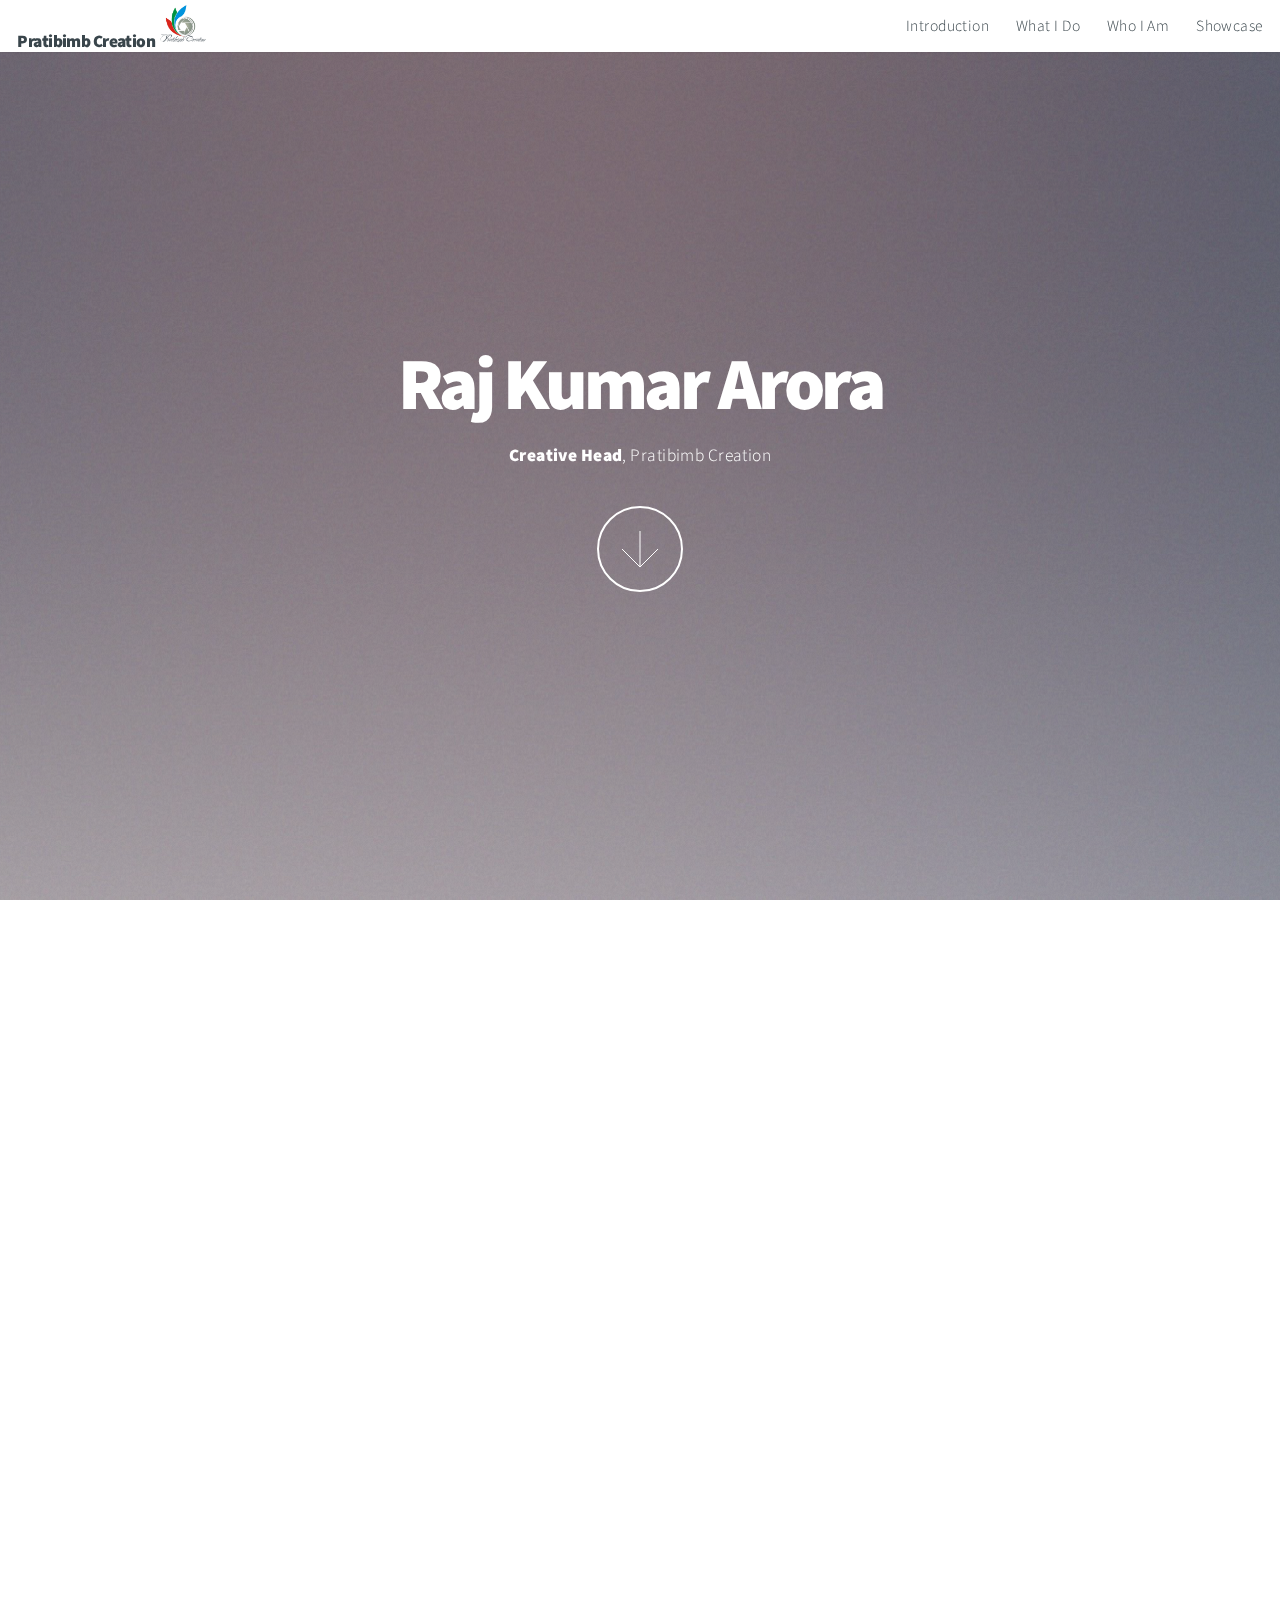
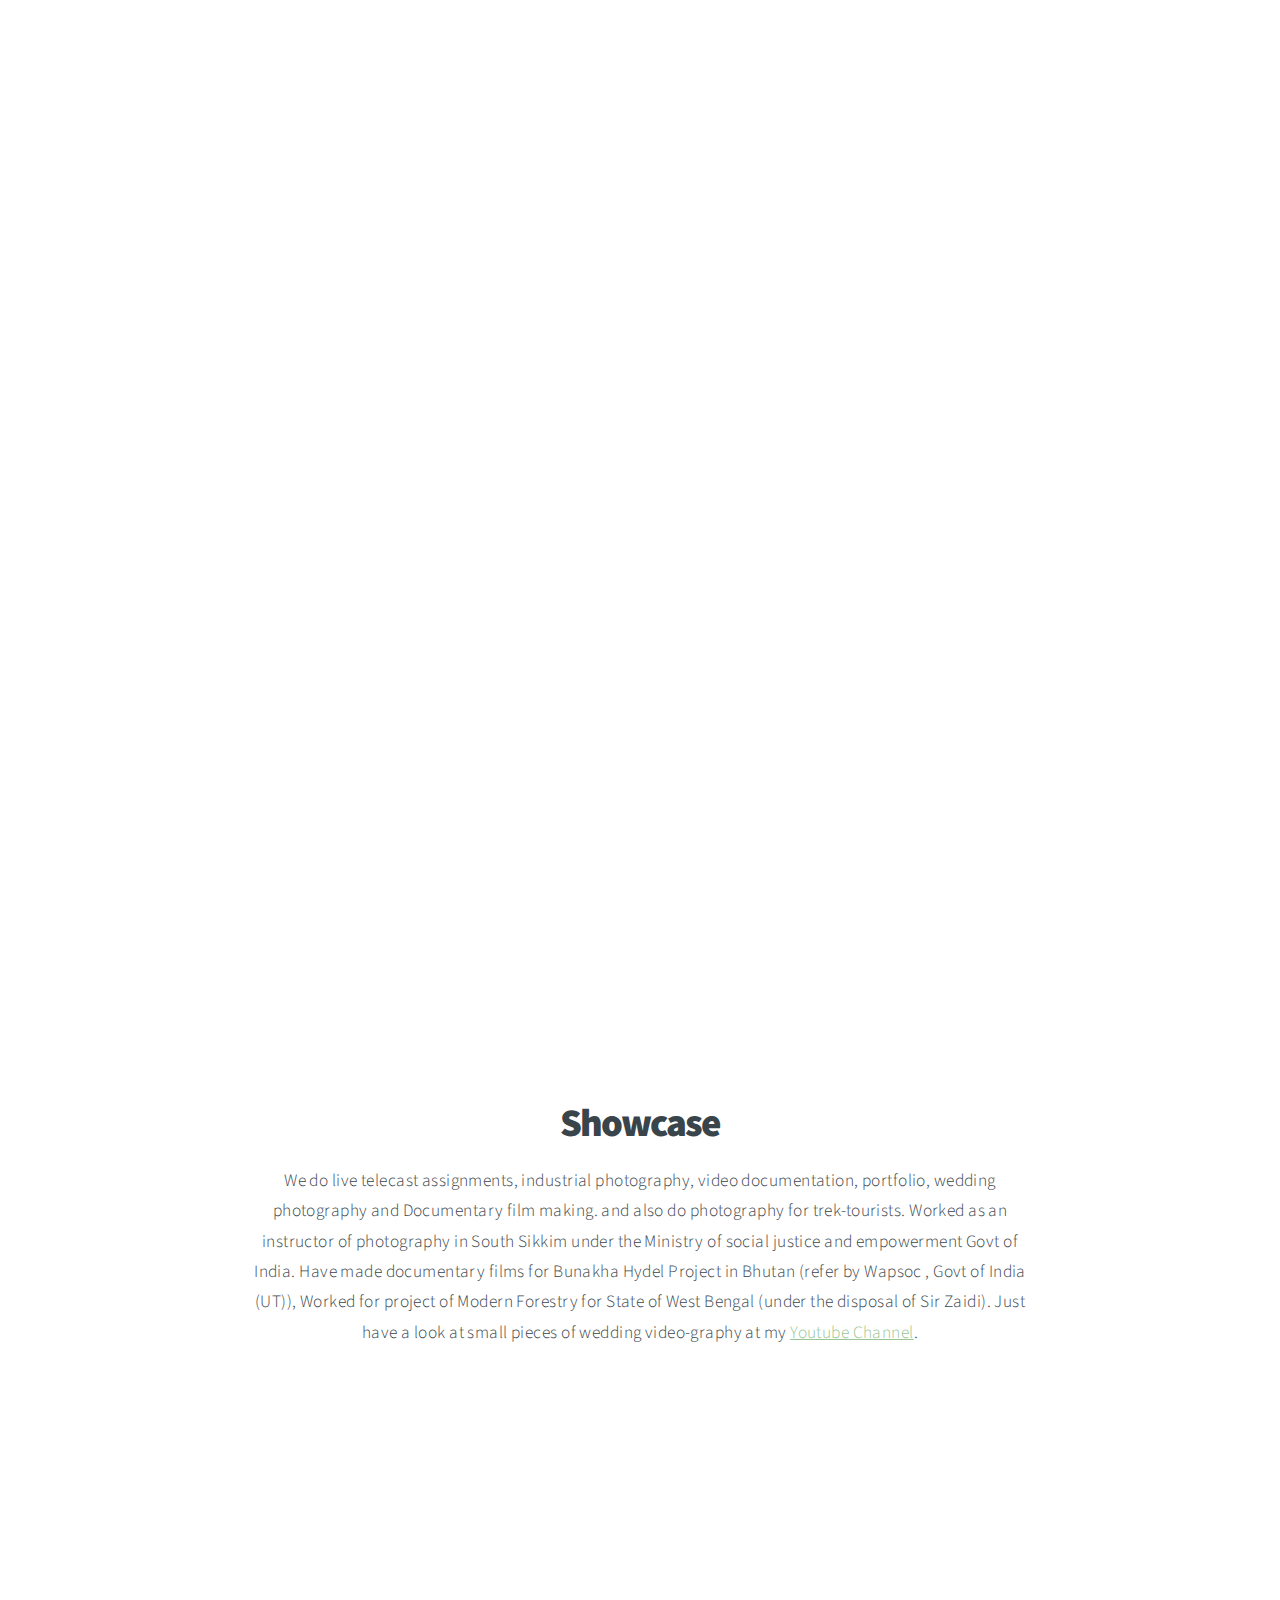
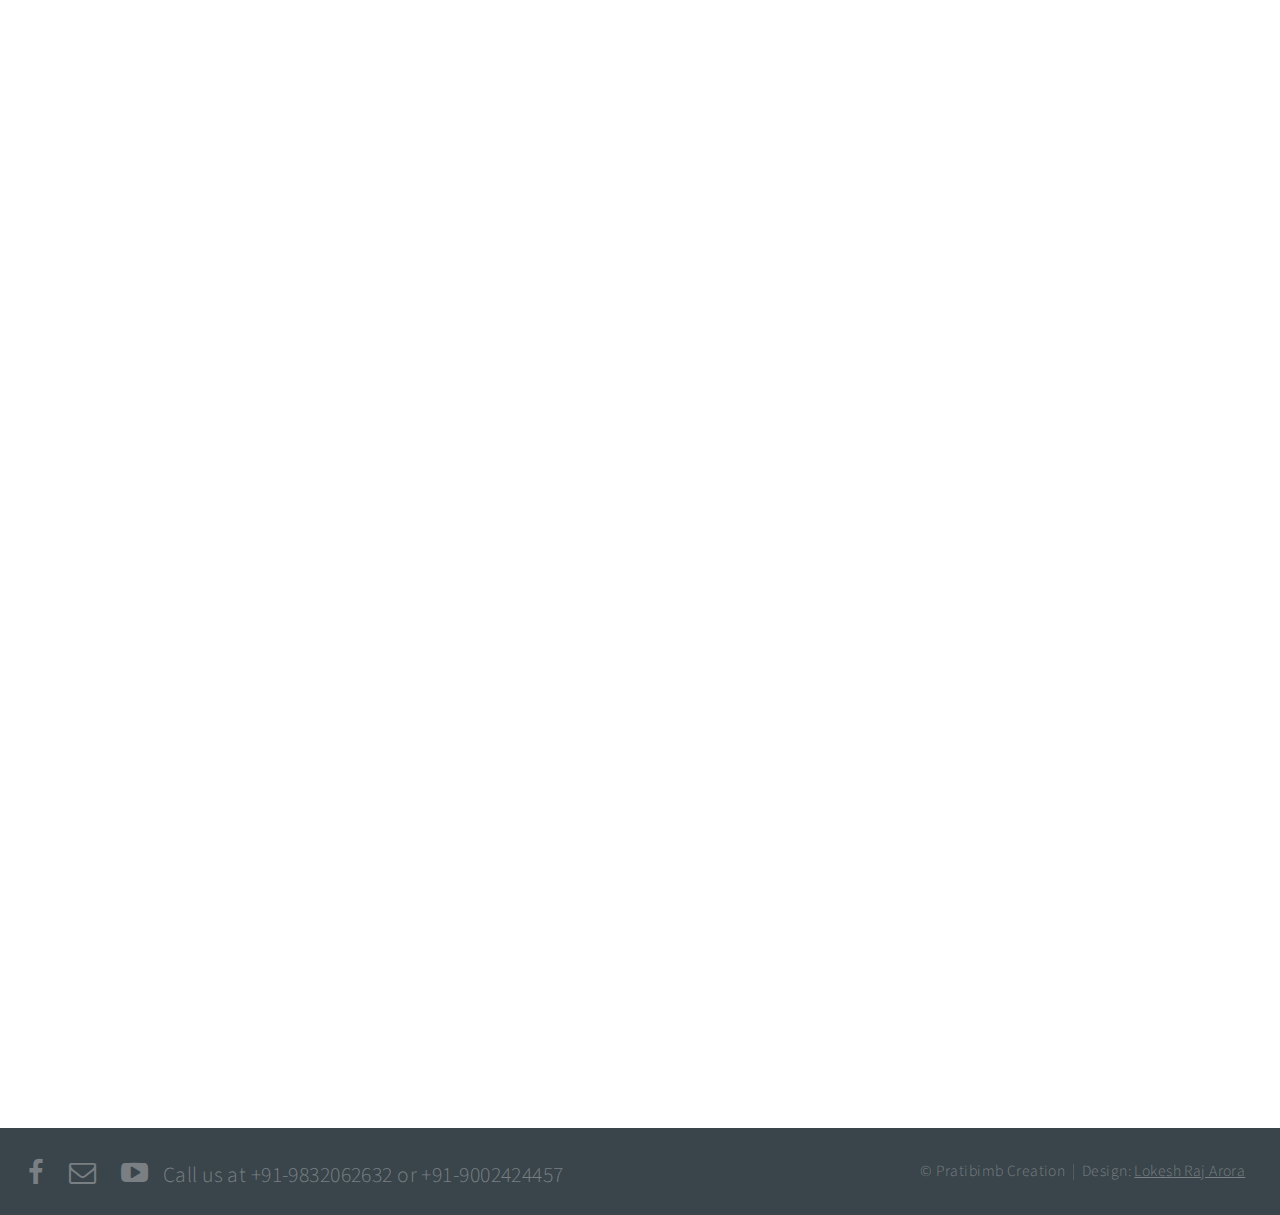
<file: index.html>
<!DOCTYPE HTML>
<!--Designed by Lokesh Raj Arora, email : lokesh.slg06@gmail.com-->
<html>
	<head>
		<title>Pratibimb Creation</title>
		<meta charset="utf-8" />
		<meta name="viewport" content="width=device-width, initial-scale=1" />
		<meta name="keywords" content="Raj Kumar Arora, portfolio, photographer, Siliguri, wedding photographer, best photographer, Pratibimb"/>
		<meta name="description" content="Portfolio of Raj Kumar Arora, Creative Head , Pratibimb Creation, well known Media House based in Siliguri"/>
		<meta name="author" content="Raj Kumar Arora"/>
		<meta name="ROBOTS" CONTENT="NOARCHIVE"/>
		<meta name="theme-color" content="#CACFD2"/>
		<!--[if lte IE 8]><script src="assets/js/ie/html5shiv.js"></script><![endif]-->
		<link rel="stylesheet" href="assets/css/main.css" />
		<!--[if lte IE 8]><link rel="stylesheet" href="assets/css/ie8.css" /><![endif]-->
		<!--[if lte git IE 9]><link rel="stylesheet" href="assets/css/ie9.css" /><![endif]-->
	</head>
	<body>

		<!-- Header -->
			<header id="header">
				<h1>Pratibimb Creation
					<a href="#"><span >
						<img src="images/reqd_logo.jpg" id="logo" style="" alt="Brand Logo">
					</span></a></h1>
				<nav>
					<ul>
						<li><a href="#intro">Introduction</a></li>
						<li><a href="#one">What I Do</a></li>
						<li><a href="#two">Who I Am</a></li>
						<li><a href="#work">Showcase</a></li>
					</ul>
				</nav>
			</header>

		<!-- Intro -->
			<section id="intro" class="main style1 dark fullscreen">
				<div class="content">
					<header>
						<h2>Raj Kumar Arora</h2>
					</header>
					<p><strong>Creative Head</strong>, Pratibimb Creation</p>
					<footer>
						<a href="#one" class="button style2 down">More</a>
					</footer>
				</div>
			</section>

		<!-- One -->
			<section id="one" class="main style2 right dark fullscreen">
				<div class="content box style2">
					<header>
						<h2>What I Do</h2>
					</header>
					<p>I am a professional photographer who perfects in professional live telecast, industrial photography, video documentation, portfolio, wedding photography and documentary flim making</p>
				</div>
				<a href="#two" class="button style2 down anchored">Next</a>
			</section>

		<!-- Two -->
			<section id="two" class="main style2 left dark fullscreen">
				<div class="content box style2">
					<header>
						<h2>Who I Am</h2>
					</header>
					<p>I am the creative head of Pratibimb Creation, a well-known Media House based in Siliguri.</p>
				</div>
				<a href="#work" class="button style2 down anchored">Next</a>
			</section>

		<!-- Work -->
			<section id="work" class="main style3 primary">
				<div class="content">
					<header>
						<h2>Showcase</h2>
						<p>We do live telecast assignments,
							industrial photography, video documentation, portfolio,
							wedding photography and Documentary film making.<!--Corporate Photography-->
							and also do photography for trek-tourists.
							Worked as an instructor of photography in South Sikkim under the
							Ministry of social justice and empowerment Govt of India.
							Have made documentary films for Bunakha Hydel Project in Bhutan
							(refer by Wapsoc , Govt of India (UT)),
							Worked for project of Modern Forestry for State of West Bengal
							(under the disposal of Sir Zaidi).
							Just have a look at small pieces of wedding video-graphy at my <a target="_blank" href="https://www.youtube.com/channel/UChp9KJYsRQuDGZYuooeEq3A">Youtube Channel</a>.
						</p>
					</header>

					<!-- Gallery  -->
						<div class="gallery">
							<article class="from-left">
								<a href="showcase22.jpg" class="image fit"><img src="showcase22.jpg"  alt="" /></a>
							</article>
							<article class="from-right">
								<a href="showcase26.jpg" class="image fit"><img src="showcase26.jpg"  alt="" /></a>
							</article>
							<article class="from-left">
								<a href="showcase1.JPG" class="image fit"><img src="showcase1.JPG"  alt="" /></a>
							</article>
							<article class="from-right">
								<a href="showcase2.jpg" class="image fit"><img src="showcase2.jpg"  alt="" /></a>
							</article>
							<article class="from-left">
								<a href="showcase3.jpg" class="image fit"><img src="showcase3.jpg"  alt="" /></a>
							</article>
							<article class="from-right">
								<a href="showcase8.jpg" class="image fit"><img src="showcase8.jpg"  alt="" /></a>
							</article>
							<article class="from-left">
								<a href="showcase5.jpg" class="image fit"><img src="showcase5.jpg"  alt="" /></a>
							</article>
							<article class="from-right">
								<a href="showcase6.jpg" class="image fit"><img src="showcase6.jpg"  alt="" /></a>
							</article>
							<article class="from-left">
								<a href="showcase12.jpg" class="image fit"><img src="showcase12.jpg"  alt="" /></a>
							</article>
							<article class="from-right">
								<a href="showcase9.jpg" class="image fit"><img src="showcase9.jpg"  alt="" /></a>
							</article>
							<article class="from-left">
								<a href="showcase24.jpg" class="image fit"><img src="showcase24.jpg"  alt="" /></a>
							</article>
							<article class="from-right">
								<a href="showcase11.jpg" class="image fit"><img src="showcase11.jpg"  alt="" /></a>
							</article>
							<article class="from-left">
								<a href="showcase14.jpg" class="image fit"><img src="showcase14.jpg"  alt="" /></a>
							</article>
							<article class="from-right">
								<a href="showcase13.jpg" class="image fit"><img src="showcase13.jpg"  alt="" /></a>
							</article>
							<article class="from-left">
								<a href="showcase16.jpg" class="image fit"><img src="showcase16.jpg"  alt="" /></a>
							</article>
							<article class="from-right">
								<a href="showcase15.jpg" class="image fit"><img src="showcase15.jpg"  alt="" /></a>
							</article>
							<article class="from-left">
								<a href="showcase7.jpg" class="image fit"><img src="showcase7.jpg"  alt="" /></a>
							</article>
							<article class="from-right">
								<a href="showcase17.jpg" class="image fit"><img src="showcase17.jpg"  alt="" /></a>
							</article>
							<article class="from-left">
								<a href="showcase21.jpg" class="image fit"><img src="showcase21.jpg"  alt="" /></a>
							</article>
							<article class="from-right">
								<a href="showcase18.jpg" class="image fit"><img src="showcase18.jpg"  alt="" /></a>
							</article>
							<article class="from-left">
								<a href="showcase20.jpg" class="image fit"><img src="showcase20.jpg"  alt="" /></a>
							</article>
							<article class="from-right">
								<a href="showcase10.jpg" class="image fit"><img src="showcase10.jpg"  alt="" /></a>
							</article>
							<article class="from-left">
								<a href="showcase23.jpg" class="image fit"><img src="showcase23.jpg"  alt="" /></a>
							</article>
							<article class="from-right">
								<a href="showcase19.jpg" class="image fit"><img src="showcase19.jpg"  alt="" /></a>
							</article>
						</div>

				</div>
			</section>


		<!-- Footer -->
			<footer id="footer">

				<!-- Icons -->
					<ul class="actions">
						<!--<li><a href="#" class="icon fa-twitter"><span class="label">Twitter</span></a></li>-->
						<li><a target="_blank" href="https://www.facebook.com/rajkumar.arora.5245" class="icon fa-facebook"><span class="label">Facebook</span></a></li>
						<!--<li><a href="#" class="icon fa-instagram"><span class="label">Instagram</span></a></li>
						<li><a href="#" class="icon fa-linkedin"><span class="label">LinkedIn</span></a></li>
						<li><a href="#" class="icon fa-dribbble"><span class="label">Dribbble</span></a></li>-->
						<li><a href="mailto:expressionsfreezed@gmail.com" class="icon fa-envelope-o"><span class="label">Email me</span></a></li>
						<li><a target="_blank" href="https://www.youtube.com/channel/UChp9KJYsRQuDGZYuooeEq3A" class="icon fa-youtube-play"><span class="label">Join me on Youtube</span></a></li>
						<li>Call us at +91-9832062632 or +91-9002424457</li>
					</ul>

				<!-- Menu -->
					<ul class="menu">
						<li>&copy; Pratibimb Creation</li><li>Design: <a target="_blank" href="https://github.com/lokiiarora">Lokesh Raj Arora</a></li>
					</ul>

			</footer>

		<!-- Scripts -->
			<script src="assets/js/jquery.min.js"></script>
			<script src="assets/js/jquery.poptrox.min.js"></script>
			<script src="assets/js/jquery.scrolly.min.js"></script>
			<script src="assets/js/jquery.scrollex.min.js"></script>
			<script src="assets/js/skel.min.js"></script>
			<script src="assets/js/util.js"></script>
			<!--[if lte IE 8]><script src="assets/js/ie/respond.min.js"></script><![endif]-->
			<script src="assets/js/main.js"></script>

	</body>
</html>
</file>
<file: assets/css/ie8.css>
/*
	Big Picture by HTML5 UP
	html5up.net | @ajlkn
	Free for personal and commercial use under the CCA 3.0 license (html5up.net/license)
*/

/* Form */

	form input[type="text"],
	form input[type="email"],
	form input[type="password"],
	form select,
	form textarea {
		position: relative;
		-ms-behavior: url("assets/js/ie/PIE.htc");
		border: solid 1px;
	}

/* Button */

	input[type="button"],
	input[type="submit"],
	input[type="reset"],
	.button,
	button {
		position: relative;
		-ms-behavior: url("assets/js/ie/PIE.htc");
	}

		input[type="button"].down,
		input[type="submit"].down,
		input[type="reset"].down,
		.button.down,
		button.down {
			text-indent: 0;
		}

/* Footer */

	#footer {
		color: #fff;
	}

/* Intro */

	#intro {
		-ms-behavior: url("assets/js/ie/backgroundsize.min.htc");
		background: url("../../images/intro.jpg");
		background-size: cover;
	}

		#intro .content {
			position: relative;
			z-index: 1;
		}

		#intro:after {
			content: '';
			background: url("images/overlay.png");
			width: 100%;
			height: 100%;
			position: absolute;
			left: 0;
			top: 0;
		}

/* One */

	#one {
		-ms-behavior: url("assets/js/ie/backgroundsize.min.htc");
		background: url("../../images/one.jpg");
		background-size: cover;
	}

		#one .content {
			position: relative;
			z-index: 1;
		}

		#one.left:before, #one.right:after {
			content: '';
			background: url("images/overlay.png");
			width: 100%;
			height: 100%;
			position: absolute;
			left: 0;
			top: 0;
		}

/* Two */

	#two {
		-ms-behavior: url("assets/js/ie/backgroundsize.min.htc");
		background: url("../../images/two.jpg");
		background-size: cover;
	}

		#two .content {
			position: relative;
			z-index: 1;
		}

		#two.left:before, #two.right:after {
			content: '';
			background: url("images/overlay.png");
			width: 100%;
			height: 100%;
			position: absolute;
			left: 0;
			top: 0;
		}
</file>
<file: assets/css/ie9.css>
/*
	Big Picture by HTML5 UP
	html5up.net | @ajlkn
	Free for personal and commercial use under the CCA 3.0 license (html5up.net/license)
*/

/* Loader */

	body:before, body:after {
		display: none !important;
	}

/* Gallery */

	.gallery:after {
		content: '';
		display: block;
		clear: both;
	}

	.gallery article {
		float: left;
	}

/* Main */

	.main.fullscreen {
		min-height: 0;
	}

	.main.style1 > .content {
		margin: 0 auto;
	}

/* Poptrox */

	.poptrox-popup .loader {
		display: none !important;
	}
</file>
<file: assets/css/main.css>
@import url("https://fonts.googleapis.com/css?family=Source+Sans+Pro:300,900");
@import url("font-awesome.min.css");

/* Reset */

	html, body, div, span, applet, object, iframe, h1, h2, h3, h4, h5, h6, p, blockquote, pre, a, abbr, acronym, address, big, cite, code, del, dfn, em, img, ins, kbd, q, s, samp, small, strike, strong, sub, sup, tt, var, b, u, i, center, dl, dt, dd, ol, ul, li, fieldset, form, label, legend, table, caption, tbody, tfoot, thead, tr, th, td, article, aside, canvas, details, embed, figure, figcaption, footer, header, hgroup, menu, nav, output, ruby, section, summary, time, mark, audio, video {
		margin: 0;
		padding: 0;
		border: 0;
		font-size: 100%;
		font: inherit;
		vertical-align: baseline;
	}

	article, aside, details, figcaption, figure, footer, header, hgroup, menu, nav, section {
		display: block;
	}

	body {
		line-height: 1;
	}

	ol, ul {
		list-style: none;
	}

	blockquote, q {
		quotes: none;
	}

	blockquote:before, blockquote:after, q:before, q:after {
		content: '';
		content: none;
	}

	table {
		border-collapse: collapse;
		border-spacing: 0;
	}

	body {
		-webkit-text-size-adjust: none;
	}

/* Box Model */

	*, *:before, *:after {
		-moz-box-sizing: border-box;
		-webkit-box-sizing: border-box;
		box-sizing: border-box;
	}

/* Basic */

	@-ms-viewport {
		width: device-width;
	}

	html {
		height: 100%;
	}

	body {
		background: #ffffff;
		height: 100%;
		min-width: 320px;
	}

		body.is-loading *, body.is-loading *:before, body.is-loading *:after {
			-moz-animation: none !important;
			-webkit-animation: none !important;
			-ms-animation: none !important;
			animation: none !important;
			-moz-transition: none !important;
			-webkit-transition: none !important;
			-ms-transition: none !important;
			transition: none !important;
		}

/* Spinner */

	@-moz-keyframes spinner-rotate {
		0% {
			-moz-transform: scale(1) rotate(0deg);
			-webkit-transform: scale(1) rotate(0deg);
			-ms-transform: scale(1) rotate(0deg);
			transform: scale(1) rotate(0deg);
		}

		100% {
			-moz-transform: scale(1) rotate(360deg);
			-webkit-transform: scale(1) rotate(360deg);
			-ms-transform: scale(1) rotate(360deg);
			transform: scale(1) rotate(360deg);
		}
	}

	@-webkit-keyframes spinner-rotate {
		0% {
			-moz-transform: scale(1) rotate(0deg);
			-webkit-transform: scale(1) rotate(0deg);
			-ms-transform: scale(1) rotate(0deg);
			transform: scale(1) rotate(0deg);
		}

		100% {
			-moz-transform: scale(1) rotate(360deg);
			-webkit-transform: scale(1) rotate(360deg);
			-ms-transform: scale(1) rotate(360deg);
			transform: scale(1) rotate(360deg);
		}
	}

	@-ms-keyframes spinner-rotate {
		0% {
			-moz-transform: scale(1) rotate(0deg);
			-webkit-transform: scale(1) rotate(0deg);
			-ms-transform: scale(1) rotate(0deg);
			transform: scale(1) rotate(0deg);
		}

		100% {
			-moz-transform: scale(1) rotate(360deg);
			-webkit-transform: scale(1) rotate(360deg);
			-ms-transform: scale(1) rotate(360deg);
			transform: scale(1) rotate(360deg);
		}
	}

	@keyframes spinner-rotate {
		0% {
			-moz-transform: scale(1) rotate(0deg);
			-webkit-transform: scale(1) rotate(0deg);
			-ms-transform: scale(1) rotate(0deg);
			transform: scale(1) rotate(0deg);
		}

		100% {
			-moz-transform: scale(1) rotate(360deg);
			-webkit-transform: scale(1) rotate(360deg);
			-ms-transform: scale(1) rotate(360deg);
			transform: scale(1) rotate(360deg);
		}
	}

/* Loader */

	@-moz-keyframes spinner-show {
		0% {
			opacity: 0;
		}

		100% {
			opacity: 1;
		}
	}

	@-webkit-keyframes spinner-show {
		0% {
			opacity: 0;
		}

		100% {
			opacity: 1;
		}
	}

	@-ms-keyframes spinner-show {
		0% {
			opacity: 0;
		}

		100% {
			opacity: 1;
		}
	}

	@keyframes spinner-show {
		0% {
			opacity: 0;
		}

		100% {
			opacity: 1;
		}
	}

	@-moz-keyframes spinner-hide {
		0% {
			-moz-transform: scale(1) rotate(0deg);
			-webkit-transform: scale(1) rotate(0deg);
			-ms-transform: scale(1) rotate(0deg);
			transform: scale(1) rotate(0deg);
			color: #e5e6e7;
			z-index: 100001;
		}

		99% {
			-moz-transform: scale(0.5) rotate(360deg);
			-webkit-transform: scale(0.5) rotate(360deg);
			-ms-transform: scale(0.5) rotate(360deg);
			transform: scale(0.5) rotate(360deg);
			color: #e5e6e7;
			z-index: 100001;
		}

		100% {
			-moz-transform: scale(0.5) rotate(360deg);
			-webkit-transform: scale(0.5) rotate(360deg);
			-ms-transform: scale(0.5) rotate(360deg);
			transform: scale(0.5) rotate(360deg);
			color: #e5e6e7;
			z-index: -1;
		}
	}

	@-webkit-keyframes spinner-hide {
		0% {
			-moz-transform: scale(1) rotate(0deg);
			-webkit-transform: scale(1) rotate(0deg);
			-ms-transform: scale(1) rotate(0deg);
			transform: scale(1) rotate(0deg);
			color: #e5e6e7;
			z-index: 100001;
		}

		99% {
			-moz-transform: scale(0.5) rotate(360deg);
			-webkit-transform: scale(0.5) rotate(360deg);
			-ms-transform: scale(0.5) rotate(360deg);
			transform: scale(0.5) rotate(360deg);
			color: #e5e6e7;
			z-index: 100001;
		}

		100% {
			-moz-transform: scale(0.5) rotate(360deg);
			-webkit-transform: scale(0.5) rotate(360deg);
			-ms-transform: scale(0.5) rotate(360deg);
			transform: scale(0.5) rotate(360deg);
			color: #e5e6e7;
			z-index: -1;
		}
	}

	@-ms-keyframes spinner-hide {
		0% {
			-moz-transform: scale(1) rotate(0deg);
			-webkit-transform: scale(1) rotate(0deg);
			-ms-transform: scale(1) rotate(0deg);
			transform: scale(1) rotate(0deg);
			color: #e5e6e7;
			z-index: 100001;
		}

		99% {
			-moz-transform: scale(0.5) rotate(360deg);
			-webkit-transform: scale(0.5) rotate(360deg);
			-ms-transform: scale(0.5) rotate(360deg);
			transform: scale(0.5) rotate(360deg);
			color: #e5e6e7;
			z-index: 100001;
		}

		100% {
			-moz-transform: scale(0.5) rotate(360deg);
			-webkit-transform: scale(0.5) rotate(360deg);
			-ms-transform: scale(0.5) rotate(360deg);
			transform: scale(0.5) rotate(360deg);
			color: #e5e6e7;
			z-index: -1;
		}
	}

	@keyframes spinner-hide {
		0% {
			-moz-transform: scale(1) rotate(0deg);
			-webkit-transform: scale(1) rotate(0deg);
			-ms-transform: scale(1) rotate(0deg);
			transform: scale(1) rotate(0deg);
			color: #e5e6e7;
			z-index: 100001;
		}

		99% {
			-moz-transform: scale(0.5) rotate(360deg);
			-webkit-transform: scale(0.5) rotate(360deg);
			-ms-transform: scale(0.5) rotate(360deg);
			transform: scale(0.5) rotate(360deg);
			color: #e5e6e7;
			z-index: 100001;
		}

		100% {
			-moz-transform: scale(0.5) rotate(360deg);
			-webkit-transform: scale(0.5) rotate(360deg);
			-ms-transform: scale(0.5) rotate(360deg);
			transform: scale(0.5) rotate(360deg);
			color: #e5e6e7;
			z-index: -1;
		}
	}

	@-moz-keyframes overlay-hide {
		0% {
			opacity: 1;
			z-index: 100000;
		}

		15% {
			opacity: 1;
			z-index: 100000;
		}

		99% {
			opacity: 0;
			z-index: 100000;
		}

		100% {
			opacity: 0;
			z-index: -1;
		}
	}

	@-webkit-keyframes overlay-hide {
		0% {
			opacity: 1;
			z-index: 100000;
		}

		15% {
			opacity: 1;
			z-index: 100000;
		}

		99% {
			opacity: 0;
			z-index: 100000;
		}

		100% {
			opacity: 0;
			z-index: -1;
		}
	}

	@-ms-keyframes overlay-hide {
		0% {
			opacity: 1;
			z-index: 100000;
		}

		15% {
			opacity: 1;
			z-index: 100000;
		}

		99% {
			opacity: 0;
			z-index: 100000;
		}

		100% {
			opacity: 0;
			z-index: -1;
		}
	}

	@keyframes overlay-hide {
		0% {
			opacity: 1;
			z-index: 100000;
		}

		15% {
			opacity: 1;
			z-index: 100000;
		}

		99% {
			opacity: 0;
			z-index: 100000;
		}

		100% {
			opacity: 0;
			z-index: -1;
		}
	}

	body {
		text-decoration: none;
	}

		body:before {
			-moz-animation: spinner-show 1.5s 1 0.25s ease forwards, spinner-hide 0.25s ease-in-out forwards !important;
			-webkit-animation: spinner-show 1.5s 1 0.25s ease forwards, spinner-hide 0.25s ease-in-out forwards !important;
			-ms-animation: spinner-show 1.5s 1 0.25s ease forwards, spinner-hide 0.25s ease-in-out forwards !important;
			animation: spinner-show 1.5s 1 0.25s ease forwards, spinner-hide 0.25s ease-in-out forwards !important;
			-moz-transform-origin: 50% 50%;
			-webkit-transform-origin: 50% 50%;
			-ms-transform-origin: 50% 50%;
			transform-origin: 50% 50%;
			-moz-osx-font-smoothing: grayscale;
			-webkit-font-smoothing: antialiased;
			font-family: FontAwesome;
			font-style: normal;
			font-weight: normal;
			text-transform: none !important;
			color: #e5e6e7;
			content: '\f1ce';
			cursor: default;
			display: block;
			font-size: 2em;
			height: 2em;
			left: 50%;
			line-height: 2em;
			margin: -1em 0 0 -1em;
			opacity: 0;
			position: fixed;
			text-align: center;
			top: 50%;
			width: 2em;
			z-index: -1;
		}

		body:after {
			-moz-animation: overlay-hide 1.5s ease-in forwards !important;
			-webkit-animation: overlay-hide 1.5s ease-in forwards !important;
			-ms-animation: overlay-hide 1.5s ease-in forwards !important;
			animation: overlay-hide 1.5s ease-in forwards !important;
			background: #ffffff;
			content: '';
			display: block;
			height: 100%;
			left: 0;
			opacity: 0;
			position: fixed;
			top: 0;
			width: 100%;
			z-index: -1;
		}

		body.is-loading:before {
			-moz-animation: spinner-show 1.5s 1 0.25s ease forwards, spinner-rotate 0.75s infinite linear !important;
			-webkit-animation: spinner-show 1.5s 1 0.25s ease forwards, spinner-rotate 0.75s infinite linear !important;
			-ms-animation: spinner-show 1.5s 1 0.25s ease forwards, spinner-rotate 0.75s infinite linear !important;
			animation: spinner-show 1.5s 1 0.25s ease forwards, spinner-rotate 0.75s infinite linear !important;
			z-index: 100001;
		}

		body.is-loading:after {
			-moz-animation: none !important;
			-webkit-animation: none !important;
			-ms-animation: none !important;
			animation: none !important;
			opacity: 1;
			z-index: 100000;
		}

	@media (-webkit-min-device-pixel-ratio: 2) {

		body:before {
			line-height: 2.025em;
		}

	}

/* Type */

	body, input, textarea, select {
		font-family: "Source Sans Pro", "sans-serif";
		font-weight: 300;
		font-size: 18pt;
		line-height: 1.75em;
		color: #39454b;
		letter-spacing: 0.025em;
	}

		@media screen and (max-width: 1920px) {

			body, input, textarea, select {
				font-size: 17pt;
			}

		}

		@media screen and (max-width: 1680px) {

			body, input, textarea, select {
				font-size: 15pt;
			}

		}

		@media screen and (max-width: 1280px) {

			body, input, textarea, select {
				font-size: 13pt;
			}

		}

		@media screen and (max-width: 1000px) {

			body, input, textarea, select {
				font-size: 13pt;
			}

		}

		@media screen and (max-width: 736px) {

			body, input, textarea, select {
				font-size: 12pt;
				line-height: 1.5em;
			}

		}

	h1, h2, h3, h4, h5, h6 {
		font-weight: 900;
		color: inherit;
		letter-spacing: -0.0325em;
	}

		h1 a, h2 a, h3 a, h4 a, h5 a, h6 a {
			color: inherit;
			text-decoration: none;
		}

	h2 {
		font-size: 2.25em;
		line-height: 1.25em;
		letter-spacing: -0.05em;
	}

	@media screen and (max-width: 736px) {

		h2 {
			font-size: 1.5em;
		}

	}

	strong, b {
		font-weight: 900;
		color: inherit;
	}

	em, i {
		font-style: italic;
	}

	a {
		-moz-transition: color 0.2s ease-in-out;
		-webkit-transition: color 0.2s ease-in-out;
		-ms-transition: color 0.2s ease-in-out;
		transition: color 0.2s ease-in-out;
		color: #98c593;
	}

	sub {
		position: relative;
		top: 0.5em;
		font-size: 0.8em;
	}

	sup {
		position: relative;
		top: -0.5em;
		font-size: 0.8em;
	}

	hr {
		border: 0;
		border-top: solid 1px #e5e6e7;
	}

	blockquote {
		border-left: solid 0.5em #e5e6e7;
		padding: 1em 0 1em 2em;
		font-style: italic;
	}

	p, ul, ol, dl, table {
		margin-bottom: 1em;
	}

/* Box */

	.box {
		background: #ffffff;
		color: #39454b;
		padding: 2em;
	}

		.box > :last-child {
			margin-bottom: 0;
		}

		.box.style2 {
			padding: 3.5em 2.5em 3.5em 2.5em;
		}

		@media screen and (max-width: 736px) {

			.box {
				padding: 1em;
			}

				.box.style2 {
					padding: 1.5em 1.25em 1.5em 1.25em;
					background-color: rgba(255, 255, 255, 0.9);
				}

		}

/* Button */

	input[type="button"],
	input[type="submit"],
	input[type="reset"],
	.button,
	button {
		-moz-appearance: none;
		-webkit-appearance: none;
		-ms-appearance: none;
		appearance: none;
		-moz-transition: background-color 0.2s ease-in-out;
		-webkit-transition: background-color 0.2s ease-in-out;
		-ms-transition: background-color 0.2s ease-in-out;
		transition: background-color 0.2s ease-in-out;
		background-color: #98c593;
		border: 0;
		border-radius: 3.5em;
		color: #ffffff;
		cursor: pointer;
		display: inline-block;
		height: 3.5em;
		line-height: 3.5em;
		outline: 0;
		padding: 0 2em 0 2em;
		position: relative;
		text-align: center;
		text-decoration: none;
	}

		input[type="button"].down,
		input[type="submit"].down,
		input[type="reset"].down,
		.button.down,
		button.down {
			width: 5em;
			height: 5em;
			line-height: 4.5em;
			padding: 0;
			background-image: url("images/dark-arrow.svg");
			background-position: center center;
			background-repeat: no-repeat;
			text-indent: -10em;
			overflow: hidden;
		}

			input[type="button"].down.anchored,
			input[type="submit"].down.anchored,
			input[type="reset"].down.anchored,
			.button.down.anchored,
			button.down.anchored {
				bottom: 0;
				border-bottom: 0;
				border-radius: 3em 3em 0 0;
				height: 4.5em;
				margin-left: -2.5em;
			}

		input[type="button"].anchored,
		input[type="submit"].anchored,
		input[type="reset"].anchored,
		.button.anchored,
		button.anchored {
			position: absolute;
			left: 50%;
		}

		input[type="button"]:hover,
		input[type="submit"]:hover,
		input[type="reset"]:hover,
		.button:hover,
		button:hover {
			background-color: #a8cea4;
		}

		input[type="button"]:active,
		input[type="submit"]:active,
		input[type="reset"]:active,
		.button:active,
		button:active {
			background-color: #88bc82;
		}

		input[type="button"].style2,
		input[type="submit"].style2,
		input[type="reset"].style2,
		.button.style2,
		button.style2 {
			background-color: transparent;
			border: solid 2px #e5e6e7;
			color: inherit;
		}

			input[type="button"].style2:hover,
			input[type="submit"].style2:hover,
			input[type="reset"].style2:hover,
			.button.style2:hover,
			button.style2:hover {
				background-color: rgba(229, 230, 231, 0.25);
			}

			input[type="button"].style2:active,
			input[type="submit"].style2:active,
			input[type="reset"].style2:active,
			.button.style2:active,
			button.style2:active {
				background-color: rgba(229, 230, 231, 0.375);
			}

			input[type="button"].style2.down,
			input[type="submit"].style2.down,
			input[type="reset"].style2.down,
			.button.style2.down,
			button.style2.down {
				background-image: url("images/arrow.svg");
			}

/* Form */

	form {
		margin: 0 0 2em 0;
	}

		form .field {
			margin: 0 0 1.5em 0;
		}

			form .field.half {
				width: 50%;
				float: left;
				padding: 0 0 0 0.75em;
			}

				form .field.half.first {
					padding: 0 0.75em 0 0;
				}

		form > .actions {
			margin: 1.5em 0 0 0 !important;
		}

		@media screen and (max-width: 736px) {

			form .field {
				margin: 0 0 1em 0;
			}

				form .field.half {
					padding: 0 0 0 0.5em;
				}

					form .field.half.first {
						padding: 0 0.5em 0 0;
					}

			form > .actions {
				margin: 1em 0 0 0 !important;
			}

		}

		@media screen and (max-width: 480px) {

			form .field.half {
				width: 100%;
				float: none;
				padding: 0;
			}

				form .field.half.first {
					padding: 0;
				}

		}

	label {
		display: block;
	}

	input[type="text"],
	input[type="password"],
	input[type="email"],
	input[type="tel"],
	input[type="search"],
	input[type="url"],
	select,
	textarea {
		-moz-appearance: none;
		-webkit-appearance: none;
		-ms-appearance: none;
		appearance: none;
		-moz-transition: border-color 0.2s ease-in-out, color 0.2s ease-in-out;
		-webkit-transition: border-color 0.2s ease-in-out, color 0.2s ease-in-out;
		-ms-transition: border-color 0.2s ease-in-out, color 0.2s ease-in-out;
		transition: border-color 0.2s ease-in-out, color 0.2s ease-in-out;
		color: #39454b;
		display: block;
		width: 100%;
		padding: 0.65em 0.75em;
		background: none;
		border: solid 2px #e5e6e7;
		color: inherit;
		border-radius: 0.5em;
		outline: none;
	}

		input[type="text"]:focus,
		input[type="password"]:focus,
		input[type="email"]:focus,
		input[type="tel"]:focus,
		input[type="search"]:focus,
		input[type="url"]:focus,
		select:focus,
		textarea:focus {
			border-color: #9ac8e9;
		}

	input[type="text"],
	input[type="password"],
	input[type="email"],
	input[type="tel"],
	input[type="search"],
	input[type="url"],
	select {
		line-height: 1.35em;
	}

	textarea {
		min-height: 8em;
	}

	::-moz-focus-inner {
		border: 0;
	}

	::-webkit-input-placeholder {
		opacity: 0.375;
	}

	:-moz-placeholder {
		opacity: 0.375;
	}

	::-moz-placeholder {
		opacity: 0.375;
	}

	:-ms-input-placeholder {
		opacity: 0.375;
	}

	.formerize-placeholder {
		opacity: 0.375;
	}

/* Icon */

	.icon {
		text-decoration: none;
	}

		.icon:before {
			display: inline-block;
			font-family: FontAwesome;
			font-size: 1.25em;
			text-decoration: none;
			font-style: normal;
			font-weight: normal;
			line-height: 1;
			-webkit-font-smoothing: antialiased;
			-moz-osx-font-smoothing: grayscale;
		}

		.icon > .label {
			display: none;
		}

/* Image */

	.image {
		position: relative;
		display: inline-block;
	}

		.image:before {
			content: '';
			position: absolute;
			left: 0;
			top: 0;
			width: 100%;
			height: 100%;
			background: url("images/overlay.png");
		}

		.image img {
			display: block;
			width: 100%;
		}

		.image.featured {
			display: block;
			width: 100%;
			margin: 0 0 2em 0;
		}

		.image.fit {
			display: block;
			width: 100%;
		}

		.image.left {
			float: left;
			margin: 0 2em 2em 0;
		}

		.image.centered {
			display: block;
			margin: 0 0 2em 0;
		}

			.image.centered img {
				margin: 0 auto;
				width: auto;
			}

/* List */

	ul.default {
		list-style: disc;
		padding-left: 1em;
	}

		ul.default li {
			padding-left: 0.5em;
		}

	ul.icons {
		cursor: default;
	}

		ul.icons li {
			display: inline-block;
		}

		ul.icons a {
			display: inline-block;
			width: 2em;
			height: 2em;
			line-height: 2em;
			text-align: center;
			border: 0;
		}

	ul.menu {
		cursor: default;
	}

		ul.menu li {
			display: inline-block;
			line-height: 1em;
			border-left: solid 1px #e5e6e7;
			padding: 0 0 0 0.5em;
			margin: 0 0 0 0.5em;
		}

			ul.menu li:first-child {
				border-left: 0;
				padding-left: 0;
				margin-left: 0;
			}

	ul.actions {
		cursor: default;
	}

		ul.actions li {
			display: inline-block;
			margin: 0 0 0 0.5em;
		}

			ul.actions li:first-child {
				margin-left: 0;
			}

	ol.default {
		list-style: decimal;
		padding-left: 1.25em;
	}

		ol.default li {
			padding-left: 0.25em;
		}

/* Sections/Article */

	header {
		margin-bottom: 1em;
	}

		header p {
			display: block;
			margin: 1em 0 0 0;
			padding: 0 0 0.5em 0;
		}

	footer {
		margin-top: 2em;
	}

/* Table */

	table {
		width: 100%;
	}

		table.default {
			width: 100%;
		}

			table.default tbody tr:nth-child(2n+2) {
				background: rgba(229, 230, 231, 0.5);
			}

			table.default td {
				padding: 0.5em 1em 0.5em 1em;
			}

			table.default th {
				text-align: left;
				font-weight: 900;
				padding: 0.5em 1em 0.5em 1em;
			}

			table.default thead {
				background: #39454b;
				color: #ffffff;
			}

			table.default tfoot {
				background: #e5e6e7;
			}

/* Poptrox */

	.poptrox-popup {
		-moz-box-sizing: content-box;
		-webkit-box-sizing: content-box;
		-ms-box-sizing: content-box;
		box-sizing: content-box;
		background: #fff;
		padding-bottom: 3em;
		box-shadow: 0 0.1em 0.15em 0 rgba(0, 0, 0, 0.15);
	}

		.poptrox-popup .loader {
			position: absolute;
			top: 50%;
			left: 50%;
			margin: -1em 0 0 -1em;
			width: 2em;
			height: 2em;
			display: block;
			font-size: 2em;
		}

			.poptrox-popup .loader:before {
				-moz-animation: spinner-rotate 0.75s infinite linear !important;
				-webkit-animation: spinner-rotate 0.75s infinite linear !important;
				-ms-animation: spinner-rotate 0.75s infinite linear !important;
				animation: spinner-rotate 0.75s infinite linear !important;
				-moz-osx-font-smoothing: grayscale;
				-webkit-font-smoothing: antialiased;
				font-family: FontAwesome;
				font-style: normal;
				font-weight: normal;
				text-transform: none !important;
				color: #e5e6e7;
				content: '\f1ce';
				cursor: default;
				display: block;
				height: 2em;
				left: 0;
				line-height: 2em;
				position: absolute;
				text-align: center;
				top: 0;
				width: 2em;
			}

		.poptrox-popup .caption {
			position: absolute;
			bottom: 0;
			left: 0;
			background: #ffffff;
			width: 100%;
			height: 3em;
			line-height: 2.8em;
			text-align: center;
			cursor: default;
			z-index: 1;
			font-size: 0.9em;
		}

		.poptrox-popup .nav-next,
		.poptrox-popup .nav-previous {
			-moz-transition: opacity 0.2s ease-in-out;
			-webkit-transition: opacity 0.2s ease-in-out;
			-ms-transition: opacity 0.2s ease-in-out;
			transition: opacity 0.2s ease-in-out;
			position: absolute;
			top: 0;
			width: 50%;
			height: 100%;
			opacity: 0;
			cursor: pointer;
			background: rgba(0, 0, 0, 0.01);
			-webkit-tap-highlight-color: rgba(255, 255, 255, 0);
		}

		.poptrox-popup .nav-next:before,
		.poptrox-popup .nav-previous:before {
			content: '';
			position: absolute;
			width: 96px;
			height: 64px;
			background: url("images/poptrox-nav.svg");
			top: calc(50% - 1.5em);
			margin: -32px 0 0 0;
		}

		.poptrox-popup:hover .nav-next,
		.poptrox-popup:hover .nav-previous {
			opacity: 0.5;
		}

		.poptrox-popup:hover .nav-next:hover,
		.poptrox-popup:hover .nav-previous:hover {
			opacity: 1.0;
		}

		.poptrox-popup .nav-previous:before {
			-moz-transform: scaleX(-1);
			-webkit-transform: scaleX(-1);
			-ms-transform: scaleX(-1);
			transform: scaleX(-1);
			-ms-filter: "FlipH";
			filter: FlipH;
		}

		.poptrox-popup .nav-next {
			right: 0;
		}

			.poptrox-popup .nav-next:before {
				right: 0;
			}

		.poptrox-popup .nav-previous {
			left: 0;
		}

			.poptrox-popup .nav-previous:before {
				left: 0;
			}

		.poptrox-popup .closer {
			-moz-transition: opacity 0.2s ease-in-out;
			-webkit-transition: opacity 0.2s ease-in-out;
			-ms-transition: opacity 0.2s ease-in-out;
			transition: opacity 0.2s ease-in-out;
			position: absolute;
			top: 0;
			right: 0;
			width: 64px;
			height: 64px;
			text-indent: -9999px;
			z-index: 2;
			opacity: 0;
			-webkit-tap-highlight-color: rgba(255, 255, 255, 0);
		}

			.poptrox-popup .closer:before {
				content: '';
				display: block;
				position: absolute;
				right: 16px;
				top: 16px;
				width: 40px;
				height: 40px;
				border-radius: 100%;
				box-shadow: inset 0 0 0 2px #fff;
				background: url("images/poptrox-closer.svg") center center;
				color: #ffffff !important;
			}

		.poptrox-popup:hover .closer {
			opacity: 0.5;
		}

			.poptrox-popup:hover .closer:hover {
				opacity: 1.0;
			}

		body.is-touch .poptrox-popup .nav-next,
		body.is-touch .poptrox-popup .nav-previous,
		body.is-touch .poptrox-popup .closer {
			opacity: 1.0 !important;
		}

		@media screen and (max-width: 736px) {

			.poptrox-popup .nav-next:before,
			.poptrox-popup .nav-previous:before {
				width: 48px;
				height: 32px;
				background-size: contain;
				margin: -16px 0 0 0;
			}

			.poptrox-popup .closer:before {
				right: 12px;
				top: 12px;
				width: 20px;
				height: 20px;
				box-shadow: inset 0 0 0 1px #fff;
				background-size: contain;
				opacity: 0.65;
			}

		}

/* Gallery */

	.gallery {
		display: -moz-flex;
		display: -webkit-flex;
		display: -ms-flex;
		display: flex;
		-moz-flex-wrap: wrap;
		-webkit-flex-wrap: wrap;
		-ms-flex-wrap: wrap;
		flex-wrap: wrap;
		width: 45em;
		max-width: 100%;
		margin: 0 auto 2em auto;
	}

		.gallery article {
			-moz-transition: -moz-transform 1s ease, opacity 1s ease;
			-webkit-transition: -webkit-transform 1s ease, opacity 1s ease;
			-ms-transition: -ms-transform 1s ease, opacity 1s ease;
			transition: transform 1s ease, opacity 1s ease;
			-moz-transform: translateX(0);
			-webkit-transform: translateX(0);
			-ms-transform: translateX(0);
			transform: translateX(0);
			width: 50%;
			position: relative;
			opacity: 1.0;
		}

			.gallery article .image {
				margin: 0;
				display: block;
			}

			.gallery article:nth-last-child(1n) {
				-moz-transition-delay: 0.05s;
				-webkit-transition-delay: 0.05s;
				-ms-transition-delay: 0.05s;
				transition-delay: 0.05s;
			}

			.gallery article:nth-last-child(2n) {
				-moz-transition-delay: 0.05s;
				-webkit-transition-delay: 0.05s;
				-ms-transition-delay: 0.05s;
				transition-delay: 0.05s;
			}

			.gallery article:nth-last-child(2n) {
				-moz-transition-delay: 0.1s;
				-webkit-transition-delay: 0.1s;
				-ms-transition-delay: 0.1s;
				transition-delay: 0.1s;
			}

			.gallery article:nth-last-child(3n) {
				-moz-transition-delay: 0.1s;
				-webkit-transition-delay: 0.1s;
				-ms-transition-delay: 0.1s;
				transition-delay: 0.1s;
			}

			.gallery article:nth-last-child(3n) {
				-moz-transition-delay: 0.15s;
				-webkit-transition-delay: 0.15s;
				-ms-transition-delay: 0.15s;
				transition-delay: 0.15s;
			}

			.gallery article:nth-last-child(4n) {
				-moz-transition-delay: 0.15s;
				-webkit-transition-delay: 0.15s;
				-ms-transition-delay: 0.15s;
				transition-delay: 0.15s;
			}

			.gallery article:nth-last-child(4n) {
				-moz-transition-delay: 0.2s;
				-webkit-transition-delay: 0.2s;
				-ms-transition-delay: 0.2s;
				transition-delay: 0.2s;
			}

			.gallery article:nth-last-child(5n) {
				-moz-transition-delay: 0.2s;
				-webkit-transition-delay: 0.2s;
				-ms-transition-delay: 0.2s;
				transition-delay: 0.2s;
			}

			.gallery article:nth-last-child(5n) {
				-moz-transition-delay: 0.25s;
				-webkit-transition-delay: 0.25s;
				-ms-transition-delay: 0.25s;
				transition-delay: 0.25s;
			}

			.gallery article:nth-last-child(6n) {
				-moz-transition-delay: 0.25s;
				-webkit-transition-delay: 0.25s;
				-ms-transition-delay: 0.25s;
				transition-delay: 0.25s;
			}

			.gallery article:nth-last-child(6n) {
				-moz-transition-delay: 0.3s;
				-webkit-transition-delay: 0.3s;
				-ms-transition-delay: 0.3s;
				transition-delay: 0.3s;
			}

			.gallery article:nth-last-child(7n) {
				-moz-transition-delay: 0.3s;
				-webkit-transition-delay: 0.3s;
				-ms-transition-delay: 0.3s;
				transition-delay: 0.3s;
			}

			.gallery article:nth-last-child(7n) {
				-moz-transition-delay: 0.35s;
				-webkit-transition-delay: 0.35s;
				-ms-transition-delay: 0.35s;
				transition-delay: 0.35s;
			}

			.gallery article:nth-last-child(8n) {
				-moz-transition-delay: 0.35s;
				-webkit-transition-delay: 0.35s;
				-ms-transition-delay: 0.35s;
				transition-delay: 0.35s;
			}

			.gallery article:nth-last-child(8n) {
				-moz-transition-delay: 0.4s;
				-webkit-transition-delay: 0.4s;
				-ms-transition-delay: 0.4s;
				transition-delay: 0.4s;
			}

			.gallery article:nth-last-child(9n) {
				-moz-transition-delay: 0.4s;
				-webkit-transition-delay: 0.4s;
				-ms-transition-delay: 0.4s;
				transition-delay: 0.4s;
			}

			.gallery article:nth-last-child(9n) {
				-moz-transition-delay: 0.45s;
				-webkit-transition-delay: 0.45s;
				-ms-transition-delay: 0.45s;
				transition-delay: 0.45s;
			}

			.gallery article:nth-last-child(10n) {
				-moz-transition-delay: 0.45s;
				-webkit-transition-delay: 0.45s;
				-ms-transition-delay: 0.45s;
				transition-delay: 0.45s;
			}

			.gallery article:nth-last-child(10n) {
				-moz-transition-delay: 0.5s;
				-webkit-transition-delay: 0.5s;
				-ms-transition-delay: 0.5s;
				transition-delay: 0.5s;
			}

			.gallery article:nth-last-child(11n) {
				-moz-transition-delay: 0.5s;
				-webkit-transition-delay: 0.5s;
				-ms-transition-delay: 0.5s;
				transition-delay: 0.5s;
			}

			.gallery article:nth-last-child(11n) {
				-moz-transition-delay: 0.55s;
				-webkit-transition-delay: 0.55s;
				-ms-transition-delay: 0.55s;
				transition-delay: 0.55s;
			}

			.gallery article:nth-last-child(12n) {
				-moz-transition-delay: 0.55s;
				-webkit-transition-delay: 0.55s;
				-ms-transition-delay: 0.55s;
				transition-delay: 0.55s;
			}

			.gallery article:nth-last-child(12n) {
				-moz-transition-delay: 0.6s;
				-webkit-transition-delay: 0.6s;
				-ms-transition-delay: 0.6s;
				transition-delay: 0.6s;
			}

			.gallery article:nth-last-child(13n) {
				-moz-transition-delay: 0.6s;
				-webkit-transition-delay: 0.6s;
				-ms-transition-delay: 0.6s;
				transition-delay: 0.6s;
			}

			.gallery article:nth-last-child(13n) {
				-moz-transition-delay: 0.65s;
				-webkit-transition-delay: 0.65s;
				-ms-transition-delay: 0.65s;
				transition-delay: 0.65s;
			}

			.gallery article:nth-last-child(14n) {
				-moz-transition-delay: 0.65s;
				-webkit-transition-delay: 0.65s;
				-ms-transition-delay: 0.65s;
				transition-delay: 0.65s;
			}

			.gallery article:nth-last-child(14n) {
				-moz-transition-delay: 0.7s;
				-webkit-transition-delay: 0.7s;
				-ms-transition-delay: 0.7s;
				transition-delay: 0.7s;
			}

			.gallery article:nth-last-child(15n) {
				-moz-transition-delay: 0.7s;
				-webkit-transition-delay: 0.7s;
				-ms-transition-delay: 0.7s;
				transition-delay: 0.7s;
			}

			.gallery article:nth-last-child(15n) {
				-moz-transition-delay: 0.75s;
				-webkit-transition-delay: 0.75s;
				-ms-transition-delay: 0.75s;
				transition-delay: 0.75s;
			}

			.gallery article:nth-last-child(16n) {
				-moz-transition-delay: 0.75s;
				-webkit-transition-delay: 0.75s;
				-ms-transition-delay: 0.75s;
				transition-delay: 0.75s;
			}

			.gallery article:nth-last-child(16n) {
				-moz-transition-delay: 0.8s;
				-webkit-transition-delay: 0.8s;
				-ms-transition-delay: 0.8s;
				transition-delay: 0.8s;
			}

			.gallery article:nth-last-child(17n) {
				-moz-transition-delay: 0.8s;
				-webkit-transition-delay: 0.8s;
				-ms-transition-delay: 0.8s;
				transition-delay: 0.8s;
			}

			.gallery article:nth-last-child(17n) {
				-moz-transition-delay: 0.85s;
				-webkit-transition-delay: 0.85s;
				-ms-transition-delay: 0.85s;
				transition-delay: 0.85s;
			}

			.gallery article:nth-last-child(18n) {
				-moz-transition-delay: 0.85s;
				-webkit-transition-delay: 0.85s;
				-ms-transition-delay: 0.85s;
				transition-delay: 0.85s;
			}

			.gallery article:nth-last-child(18n) {
				-moz-transition-delay: 0.9s;
				-webkit-transition-delay: 0.9s;
				-ms-transition-delay: 0.9s;
				transition-delay: 0.9s;
			}

			.gallery article:nth-last-child(19n) {
				-moz-transition-delay: 0.9s;
				-webkit-transition-delay: 0.9s;
				-ms-transition-delay: 0.9s;
				transition-delay: 0.9s;
			}

			.gallery article:nth-last-child(19n) {
				-moz-transition-delay: 0.95s;
				-webkit-transition-delay: 0.95s;
				-ms-transition-delay: 0.95s;
				transition-delay: 0.95s;
			}

			.gallery article:nth-last-child(20n) {
				-moz-transition-delay: 0.95s;
				-webkit-transition-delay: 0.95s;
				-ms-transition-delay: 0.95s;
				transition-delay: 0.95s;
			}

			.gallery article:nth-last-child(20n) {
				-moz-transition-delay: 1s;
				-webkit-transition-delay: 1s;
				-ms-transition-delay: 1s;
				transition-delay: 1s;
			}

			.gallery article:nth-last-child(21n) {
				-moz-transition-delay: 1s;
				-webkit-transition-delay: 1s;
				-ms-transition-delay: 1s;
				transition-delay: 1s;
			}

			.gallery article:nth-last-child(21n) {
				-moz-transition-delay: 1.05s;
				-webkit-transition-delay: 1.05s;
				-ms-transition-delay: 1.05s;
				transition-delay: 1.05s;
			}

			.gallery article:nth-last-child(22n) {
				-moz-transition-delay: 1.05s;
				-webkit-transition-delay: 1.05s;
				-ms-transition-delay: 1.05s;
				transition-delay: 1.05s;
			}

			.gallery article:nth-last-child(22n) {
				-moz-transition-delay: 1.1s;
				-webkit-transition-delay: 1.1s;
				-ms-transition-delay: 1.1s;
				transition-delay: 1.1s;
			}

			.gallery article:nth-last-child(23n) {
				-moz-transition-delay: 1.1s;
				-webkit-transition-delay: 1.1s;
				-ms-transition-delay: 1.1s;
				transition-delay: 1.1s;
			}

			.gallery article:nth-last-child(23n) {
				-moz-transition-delay: 1.15s;
				-webkit-transition-delay: 1.15s;
				-ms-transition-delay: 1.15s;
				transition-delay: 1.15s;
			}

			.gallery article:nth-last-child(24n) {
				-moz-transition-delay: 1.15s;
				-webkit-transition-delay: 1.15s;
				-ms-transition-delay: 1.15s;
				transition-delay: 1.15s;
			}

		.gallery.inactive article {
			opacity: 0;
		}

			.gallery.inactive article.from-left {
				-moz-transform: translateX(-14em);
				-webkit-transform: translateX(-14em);
				-ms-transform: translateX(-14em);
				transform: translateX(-14em);
			}

			.gallery.inactive article.from-right {
				-moz-transform: translateX(14em);
				-webkit-transform: translateX(14em);
				-ms-transform: translateX(14em);
				transform: translateX(14em);
			}

			.gallery.inactive article.from-top {
				-moz-transform: translateY(-7em);
				-webkit-transform: translateY(-7em);
				-ms-transform: translateY(-7em);
				transform: translateY(-7em);
			}

			.gallery.inactive article.from-bottom {
				-moz-transform: translateY(7em);
				-webkit-transform: translateY(7em);
				-ms-transform: translateY(7em);
				transform: translateY(7em);
			}

		@media screen and (max-width: 480px) {

			.gallery {
				-moz-flex-wrap: nowrap;
				-webkit-flex-wrap: nowrap;
				-ms-flex-wrap: nowrap;
				flex-wrap: nowrap;
				-moz-flex-direction: column;
				-webkit-flex-direction: column;
				-ms-flex-direction: column;
				flex-direction: column;
			}

				.gallery article {
					width: 100%;
				}

		}

/* Header */

	#header {
		position: fixed;
		z-index: 10000;
		left: 0;
		top: 0;
		width: 100%;
		background: rgba(255, 255, 255, 0.95);
		height: 3em;
		line-height: 3em;
		box-shadow: 0 0 0.15em 0 rgba(0, 0, 0, 0.1);
	}

		#header h1 {
			position: absolute;
			left: 1em;
			top: 0;
			height: 3em;
			line-height: 3em;
			cursor: default;
		}

			#header h1 a {
				font-size: 1.25em;
			}
				#header h1 a span#logo{
					margin-left: 20px;
					width: 50px;
					height: 50px;
				}

				#logo{
					width: 50px;
					top: 50%;
					position: relative;
					transform: translate(0,-50%);
				}
				@media screen and (max-width: 736px) {
					#logo{
						width: 50px;
						top:30px;
						margin-left: 20px;
						height: 40px;
					}
				}


		#header nav {
			position: absolute;
			right: 0.5em;
			top: 0;
			height: 3em;
			line-height: 3em;
		}

			#header nav ul {
				margin: 0;
			}

				#header nav ul li {
					display: inline-block;
					margin-left: 0.5em;
					font-size: 0.9em;
				}

					#header nav ul li a {
						display: block;
						color: inherit;
						text-decoration: none;
						height: 3em;
						line-height: 3em;
						padding: 0 0.5em 0 0.5em;
						outline: 0;
					}

		@media screen and (max-width: 736px) {

			#header {
				height: 2.5em;
				line-height: 2.5em;
			}

				#header h1 {
					text-align: center;
					position: relative;
					left: 0;
					top: -10px;
					height: 2.5em;
					line-height: 2.5em;
				}

					#header h1 a {
						font-size: 1em;
					}

				#header nav {
					display: none;
				}

		}

	body {
		padding-top: 3em;
	}

		@media screen and (max-width: 736px) {

			body {
				padding-top: 2.5em;
			}

		}

/* Main */

	.main {
		display: -moz-flex;
		display: -webkit-flex;
		display: -ms-flex;
		display: flex;
		position: relative;
		margin: 0;
		overflow-x: hidden;
	}

		.main > .content {
			width: 45em;
			max-width: calc(100% - 4em);
			margin: 0 auto;
		}

			.main > .content > :last-child {
				margin-bottom: 0;
			}

		.main.fullscreen {
			min-height: 100%;
		}

		.main.style1 {
			-moz-align-items: center;
			-webkit-align-items: center;
			-ms-align-items: center;
			align-items: center;
			-moz-justify-content: center;
			-webkit-justify-content: center;
			-ms-justify-content: center;
			justify-content: center;
			text-align: center;
			padding: 3em 0 3em 0;
		}

			.main.style1 h2 {
				font-size: 4.25em;
				line-height: 1em;
			}

			.main.style1 > .content {
				-moz-transition: opacity 1s ease;
				-webkit-transition: opacity 1s ease;
				-ms-transition: opacity 1s ease;
				transition: opacity 1s ease;
				-moz-transform: translateZ(0);
				-webkit-transform: translateZ(0);
				-ms-transform: translateZ(0);
				transform: translateZ(0);
				opacity: 1.0;
				margin: 0;
			}

			.main.style1.inactive > .content {
				opacity: 0;
			}

		.main.style2 {
			-moz-align-items: center;
			-webkit-align-items: center;
			-ms-align-items: center;
			align-items: center;
			-moz-justify-content: center;
			-webkit-justify-content: center;
			-ms-justify-content: center;
			justify-content: center;
			padding: 3em 0 3em 0;
			overflow: hidden;
		}

			.main.style2 > .content {
				-moz-transition: -moz-transform 1s ease;
				-webkit-transition: -webkit-transform 1s ease;
				-ms-transition: -ms-transform 1s ease;
				transition: transform 1s ease;
				-moz-transform: translateZ(0);
				-webkit-transform: translateZ(0);
				-ms-transform: translateZ(0);
				transform: translateZ(0);
				position: relative;
				width: 35%;
				margin: 0;
			}

			.main.style2.left {
				-moz-justify-content: -moz-flex-start;
				-webkit-justify-content: -webkit-flex-start;
				-ms-justify-content: -ms-flex-start;
				justify-content: flex-start;
			}

			.main.style2.right {
				-moz-justify-content: -moz-flex-end;
				-webkit-justify-content: -webkit-flex-end;
				-ms-justify-content: -ms-flex-end;
				justify-content: flex-end;
			}

			.main.style2.inactive.left > .content {
				-moz-transform: translateX(-100%);
				-webkit-transform: translateX(-100%);
				-ms-transform: translateX(-100%);
				transform: translateX(-100%);
			}

			.main.style2.inactive.right > .content {
				-moz-transform: translateX(100%);
				-webkit-transform: translateX(100%);
				-ms-transform: translateX(100%);
				transform: translateX(100%);
			}

		.main.style3 {
			text-align: center;
			padding: 6em 0 6em 0;
		}

			.main.style3 .content > header {
				margin-bottom: 2em;
			}

			.main.style3.primary {
				background: #ffffff;
			}

			.main.style3.secondary {
				background: #f5f6f7;
			}

		.main.dark {
			color: #ffffff;
		}

			.main.dark a {
				color: inherit;
			}

			.main.dark .button.style2 {
				border-color: #ffffff;
			}

				.main.dark .button.style2:hover {
					background-color: rgba(255, 255, 255, 0.125);
				}

				.main.dark .button.style2:active {
					background-color: rgba(255, 255, 255, 0.25);
				}

				.main.dark .button.style2.down {
					background-image: url("images/dark-arrow.svg");
				}

		body.is-touch .main {
			background-attachment: scroll !important;
		}

		@media screen and (max-width: 1920px) {

			.main.style2 .content {
				width: 40%;
			}

		}

		@media screen and (max-width: 1280px) {

			.main.style2 .content {
				width: 50%;
			}

		}

		@media screen and (max-width: 1000px) {

			.main.style2 .content {
				width: 60%;
			}

		}

		@media screen and (max-width: 736px) {

			.main.fullscreen {
				height: auto !important;
			}

			.main.style1 {
				padding: 4em 15px 4em 15px;
			}

				.main.style1 h2 {
					font-size: 3em;
				}

			.main.style2 {
				padding: 6em 15px 6em 15px;
			}

				.main.style2:before, .main.style2:after {
					display: none !important;
				}

				.main.style2 .button.anchored {
					display: none;
				}

				.main.style2 .content {
					width: 100%;
					max-width: 100%;
					text-align: center;
					-moz-transform: none;
					-webkit-transform: none;
					-ms-transform: none;
					transform: none;
				}

			.main.style3 {
				text-align: center;
				padding: 3em 10px 3em 10px;
			}

		}

		@media screen and (max-width: 480px) {

			.main > .content {
				max-width: calc(100% - 1.5em);
			}

		}

/* Footer */

	#footer {
		position: relative;
		height: 5em;
		line-height: 5em;
		margin: 0;
		background: #39454b;
		color: rgba(185, 186, 187, 0.5);
		overflow: hidden;
	}

		#footer a {
			color: inherit;
		}

			#footer a:hover {
				color: #b9babb;
			}

		#footer ul.actions {
			position: absolute;
			left: 1em;
			top: 0.25em;
			height: 5em;
			line-height: 5em;
			margin: 0;
		}

			#footer ul.actions li {
				font-size: 1.25em;
				margin: 0;
			}

				#footer ul.actions li a {
					padding: 0.5em;
				}

		#footer ul.menu {
			position: absolute;
			right: 2em;
			top: 0;
			height: 5em;
			line-height: 5em;
			margin: 0;
		}

			#footer ul.menu li {
				border-left-color: rgba(185, 186, 187, 0.2);
				font-size: 0.9em;
			}

		@media screen and (max-width: 1000px) {

			#footer {
				height: auto;
				line-height: inherit;
				text-align: center;
				padding: 2em 1em 2em 1em;
			}

				#footer ul.actions {
					position: relative;
					left: 0;
					top: 0;
					height: auto;
					line-height: inherit;
					margin: 0 0 1em 0;
				}

				#footer ul.menu {
					position: relative;
					right: 0;
					top: 0;
					height: auto;
					line-height: inherit;
				}

		}

		@media screen and (max-width: 736px) {

			#footer ul.menu li {
				border-left: 0;
				padding: 1em 0 0 0;
				margin: 0;
				display: block;
			}

				#footer ul.menu li:first-child {
					padding-top: 0;
				}

				#footer ul.menu li a {
					line-height: 1.5em;
				}

		}

/* Intro */

	#intro {
		background: url("images/overlay.png"), url("../../images/intro.jpg");
		background-size: 256px 256px, cover;
		background-attachment: fixed, fixed;
		background-position: center;
		background-repeat: repeat, no-repeat;
	}

/* One */

	#one {
		background: url("images/overlay.png"), url("../../images/one.jpg");
		background-size: 256px 256px, cover;
		background-attachment: fixed, fixed;
		background-position: top left, center center;
	}

/* Two */

	#two {
		background: url("images/overlay.png"), url("../../images/two.jpg");
		background-size: 256px 256px, cover;
		background-attachment: fixed, fixed;
		background-position: bottom left, center center;
	}

/* Contact */

	#contact {
		overflow: hidden;
		padding-bottom: 0;
	}

		#contact .box {
			-moz-transition: -moz-transform 1s ease;
			-webkit-transition: -webkit-transform 1s ease;
			-ms-transition: -ms-transform 1s ease;
			transition: transform 1s ease;
			-moz-transform: translateY(0);
			-webkit-transform: translateY(0);
			-ms-transform: translateY(0);
			transform: translateY(0);
			position: relative;
		}

		#contact.inactive .box {
			-moz-transform: translateY(100%);
			-webkit-transform: translateY(100%);
			-ms-transform: translateY(100%);
			transform: translateY(100%);
		}

		@media screen and (max-width: 736px) {

			#contact .box {
				padding-bottom: 2em;
			}

		}
</file>
